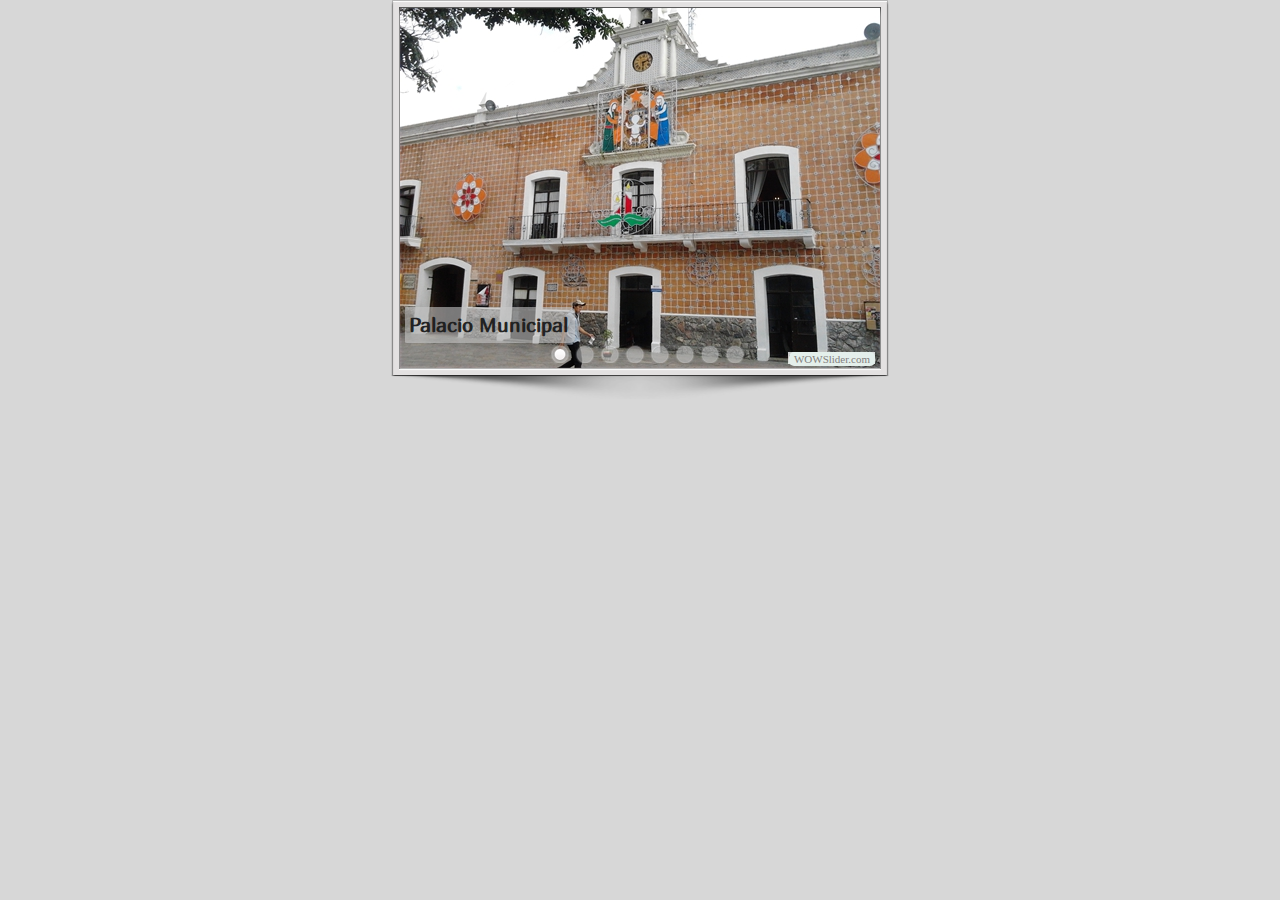
<file: galeria/villa.html>
<!DOCTYPE html PUBLIC "-//W3C//DTD XHTML 1.0 Strict//EN"
	"http://www.w3.org/TR/xhtml1/DTD/xhtml1-strict.dtd">
<html xmlns="http://www.w3.org/1999/xhtml">
<head>
	<title>WOWSlider generated by WOWSlider.com</title>
	<meta http-equiv="content-type" content="text/html; charset=utf-8" />
	<meta name="keywords" content="WOW Slider, Slideshow DHTML, DHTML Carousel" />
	<meta name="description" content="WOWSlider created with WOW Slider, a free wizard program that helps you easily generate beautiful web slideshow" />
	<!-- Start WOWSlider.com HEAD section -->
	<link rel="stylesheet" type="text/css" href="engine1/style.css" />
	<script type="text/javascript" src="engine1/jquery.js"></script>
	<!-- End WOWSlider.com HEAD section -->
</head>
<body style="background-color:#d7d7d7">
	<!-- Start WOWSlider.com BODY section -->
	<div id="wowslider-container1">
	<div class="ws_images"><ul>
<li><img src="data1/images/3.jpg" alt="Palacio Municipal" title="Palacio Municipal" id="wows1_0"/></li>
<li><img src="data1/images/5.jpg" alt="Iglesia de la Natividad" title="Iglesia de la Natividad" id="wows1_1"/></li>
<li><img src="data1/images/6.jpg" alt="Callejón" title="Callejón" id="wows1_2"/></li>
<li><img src="data1/images/7.jpg" alt="Asiento sin Iluminar" title="Asiento sin Iluminar" id="wows1_3"/></li>
<li><img src="data1/images/8.jpg" alt="Fuente" title="Fuente" id="wows1_4"/></li>
<li><img src="data1/images/25.jpg" alt="Nacimiento" title="Nacimiento" id="wows1_5"/></li>
<li><img src="data1/images/36.jpg" alt="Asiento Iluminado" title="Asiento Iluminado" id="wows1_6"/></li>
<li><img src="data1/images/38.jpg" alt="Arbol de Navidad" title="Arbol de Navidad" id="wows1_7"/></li>
</ul></div>
<div class="ws_bullets"><div>
<a href="#" title="Palacio Municipal"><img src="data1/tooltips/3.jpg" alt="Palacio Municipal"/>1</a>
<a href="#" title="Iglesia de la Natividad"><img src="data1/tooltips/5.jpg" alt="Iglesia de la Natividad"/>2</a>
<a href="#" title="Callejón"><img src="data1/tooltips/6.jpg" alt="Callejón"/>3</a>
<a href="#" title="Asiento sin Iluminar"><img src="data1/tooltips/7.jpg" alt="Asiento sin Iluminar"/>4</a>
<a href="#" title="Fuente"><img src="data1/tooltips/8.jpg" alt="Fuente"/>5</a>
<a href="#" title="Nacimiento"><img src="data1/tooltips/25.jpg" alt="Nacimiento"/>6</a>
<a href="#" title="Asiento Iluminado"><img src="data1/tooltips/36.jpg" alt="Asiento Iluminado"/>7</a>
<a href="#" title="Arbol de Navidad"><img src="data1/tooltips/38.jpg" alt="Arbol de Navidad"/>8</a>
</div></div>
<span class="wsl"><a href="http://wowslider.com">Slideshow Bootstrap</a> by WOWSlider.com v4.8</span>
	<div class="ws_shadow"></div>
	</div>
	<script type="text/javascript" src="engine1/wowslider.js"></script>
	<script type="text/javascript" src="engine1/script.js"></script>
	<!-- End WOWSlider.com BODY section -->
</body>
</html>
</file>
<file: galeria/engine1/style.css>
/*
 *	generated by WOW Slider 4.8
 *	template Salient
 */
@import url("http://fonts.googleapis.com/css?family=Marmelad&subset=latin,latin-ext,cyrillic");
#wowslider-container1 { 
	zoom: 1; 
	position: relative; 
	max-width:480px;
	margin:8px auto 34px;
	z-index:90;
	border:none;
	text-align:left; /* reset align=center */
}
* html #wowslider-container1{ width:480px }
#wowslider-container1 .ws_images ul{
	position:relative;
	width: 10000%; 
	height:auto;
	left:0;
	list-style:none;
	margin:0;
	padding:0;
	border-spacing:0;
	overflow: visible;
	/*table-layout:fixed;*/
}
#wowslider-container1 .ws_images ul li{
	width:1%;
	line-height:0; /*opera*/
	float:left;
	font-size:0;
	padding:0 0 0 0 !important;
	margin:0 0 0 0 !important;
}

#wowslider-container1 .ws_images{
	position: relative;
	left:0;
	top:0;
	width:100%;
	height:100%;
	overflow:hidden;
}
#wowslider-container1 .ws_images a{
	width:100%;
	display:block;
	color:transparent;
}
#wowslider-container1 img{
	max-width: none !important;
}
#wowslider-container1 .ws_images img{
	width:100%;
	border:none 0;
	max-width: none;
	padding:0;
}
#wowslider-container1 a{ 
	text-decoration: none; 
	outline: none; 
	border: none; 
}

#wowslider-container1  .ws_bullets { 
	font-size: 0px; 
	float: left;
	position:absolute;
	z-index:70;
}
#wowslider-container1  .ws_bullets div{
	position:relative;
	float:left;
}
#wowslider-container1  .wsl{
	display:none;
}
#wowslider-container1 sound, 
#wowslider-container1 object{
	position:absolute;
}


#wowslider-container1  .ws_bullets { 
	padding: 5px; 
}
#wowslider-container1 .ws_bullets a { 
	width:20px;
	height:18px;
	background: url(./bullet.png) left top;
	float: left; 
	text-indent: -4000px; 
	position:relative;
	margin-left:5px;
	color:transparent;
}
#wowslider-container1 .ws_bullets a:hover, #wowslider-container1 .ws_bullets a.ws_selbull{
	background-position: 0 100%;
}
#wowslider-container1 a.ws_next, #wowslider-container1 a.ws_prev {
	position:absolute;
	display:none;
	top:50%;
	margin-top:-21px;
	z-index:60;
	width: 42px;	
	height: 42px;
	background-image: url(./arrows.png);
}
#wowslider-container1 a.ws_next{
	background-position: 100% 0;
	right:5px;
}
#wowslider-container1 a.ws_prev {
	left:5px;
	background-position: 0 0; 
}
#wowslider-container1 a.ws_next:hover{
	background-position: 100% 50%;
}
#wowslider-container1 a.ws_prev:hover {
	background-position: 0 50%; 
}
#wowslider-container1 a.ws_next:active{
	background-position: 100% 100%;
}
#wowslider-container1 a.ws_prev:active {
	background-position: 0 100%; 
}
* html #wowslider-container1 a.ws_next,* html #wowslider-container1 a.ws_prev{display:block}
#wowslider-container1:hover a.ws_next, #wowslider-container1:hover a.ws_prev, #wowslider-container1:active a.ws_next, #wowslider-container1:active a.ws_prev{display:block}

/*playpause*/
#wowslider-container1 .ws_playpause {
	display:none;
    width: 42px;
    height: 42px;
    position: absolute;
    top: 50%;
    left: 50%;
    margin-left: -21px;
    margin-top: -21px;
    z-index: 59;
}

#wowslider-container1:hover .ws_playpause {
	display:block;
}

#wowslider-container1 .ws_pause {
    background-image: url(./pause.png);
}

#wowslider-container1 .ws_play {
    background-image: url(./play.png);
}

#wowslider-container1 .ws_pause:hover, #wowslider-container1 .ws_play:hover {
    background-position: 50% 50% !important;
}
#wowslider-container1 .ws_pause:active, #wowslider-container1 .ws_play:active {
    background-position: 100% 100% !important;
}/* bottom center */
#wowslider-container1  .ws_bullets {
    bottom: 0px;
	left:50%;
}
#wowslider-container1  .ws_bullets div{
	left:-50%;
}
#wowslider-container1 .ws-title{
	position:absolute;
	display:block;
	bottom: 25px;
	left: 5px; 
	margin-right:5px;
	padding:7px;
	background:rgba(202, 202, 202, 0.6);
	color:#222222;
	z-index: 50;
	font-family:'Marmelad',Helvetica,Arial,Verdana,sans-serif;
	font-size: 20px;
	line-height: 22px;
	font-weight: bold;
	border-radius:5px;
	-moz-border-radius:5px;
	-webkit-border-radius:5px;
}
#wowslider-container1 .ws-title div{
	color: #444444;
    margin-top: 6px;
	font-size: 16px;
	line-height: 18px;
	font-weight: normal;
}

#wowslider-container1 .ws_images ul{
	animation: wsBasic 32s infinite;
	-moz-animation: wsBasic 32s infinite;
	-webkit-animation: wsBasic 32s infinite;
}
@keyframes wsBasic{0%{left:-0%} 6.25%{left:-0%} 12.5%{left:-100%} 18.75%{left:-100%} 25%{left:-200%} 31.25%{left:-200%} 37.5%{left:-300%} 43.75%{left:-300%} 50%{left:-400%} 56.25%{left:-400%} 62.5%{left:-500%} 68.75%{left:-500%} 75%{left:-600%} 81.25%{left:-600%} 87.5%{left:-700%} 93.75%{left:-700%} }
@-moz-keyframes wsBasic{0%{left:-0%} 6.25%{left:-0%} 12.5%{left:-100%} 18.75%{left:-100%} 25%{left:-200%} 31.25%{left:-200%} 37.5%{left:-300%} 43.75%{left:-300%} 50%{left:-400%} 56.25%{left:-400%} 62.5%{left:-500%} 68.75%{left:-500%} 75%{left:-600%} 81.25%{left:-600%} 87.5%{left:-700%} 93.75%{left:-700%} }
@-webkit-keyframes wsBasic{0%{left:-0%} 6.25%{left:-0%} 12.5%{left:-100%} 18.75%{left:-100%} 25%{left:-200%} 31.25%{left:-200%} 37.5%{left:-300%} 43.75%{left:-300%} 50%{left:-400%} 56.25%{left:-400%} 62.5%{left:-500%} 68.75%{left:-500%} 75%{left:-600%} 81.25%{left:-600%} 87.5%{left:-700%} 93.75%{left:-700%} }

#wowslider-container1  .ws_shadow{
	background-image: url(./bg.png);
	background-repeat: no-repeat;
	background-size:100%;
	position:absolute;
	z-index: -1;
	left:-1.88%;
	top:-2.22%;
	width:103.75%;
	height:111.66%;
}
* html #wowslider-container1 .ws_shadow{/*ie6*/
	background:none;
	filter:progid:DXImageTransform.Microsoft.AlphaImageLoader( src='engine1/bg.png', sizingMethod='scale');
}
*+html #wowslider-container1 .ws_shadow{/*ie7*/
	background:none;
	filter:progid:DXImageTransform.Microsoft.AlphaImageLoader( src='engine1/bg.png', sizingMethod='scale');
}
#wowslider-container1 .ws_bullets  a img{
	text-indent:0;
	display:block;
	bottom:20px;
	left:-32px;
	visibility:hidden;
	position:absolute;
	box-shadow: 0 0 3px rgba(0, 0, 0, 0.8);
    -moz-box-shadow: 0 0 3px rgba(0, 0, 0, 0.8);
	-webkit-box-shadow: 0 0 3px rgba(0, 0, 0, 0.8);
    border: 4px solid #e1e1e1;
	border-radius:0px;
	max-width:none;
}
#wowslider-container1 .ws_bullets a:hover img{
	visibility:visible;
}

#wowslider-container1 .ws_bulframe div div{
	height:48px;
	overflow:visible;
	position:relative;
}
#wowslider-container1 .ws_bulframe div {
	left:0;
	overflow:hidden;
	position:relative;
	width:64px;
	background-color:#e1e1e1;
}
#wowslider-container1  .ws_bullets .ws_bulframe{
	display:none;
	bottom:24px;
	overflow:visible;
	position:absolute;
	cursor:pointer;
	box-shadow: 0 0 3px rgba(0, 0, 0, 0.8);
    -moz-box-shadow: 0 0 3px rgba(0, 0, 0, 0.8);
	-webkit-box-shadow: 0 0 3px rgba(0, 0, 0, 0.8);
    border: 4px solid #e1e1e1;
	border-radius:5px;
}
#wowslider-container1 .ws_bulframe span{
	display:block;
	position:absolute;
	bottom:-11px;
	margin-left:-2px;
	left:32px;
	background:url(./triangle.png);
	width:15px;
	height:7px;
}
</file>
